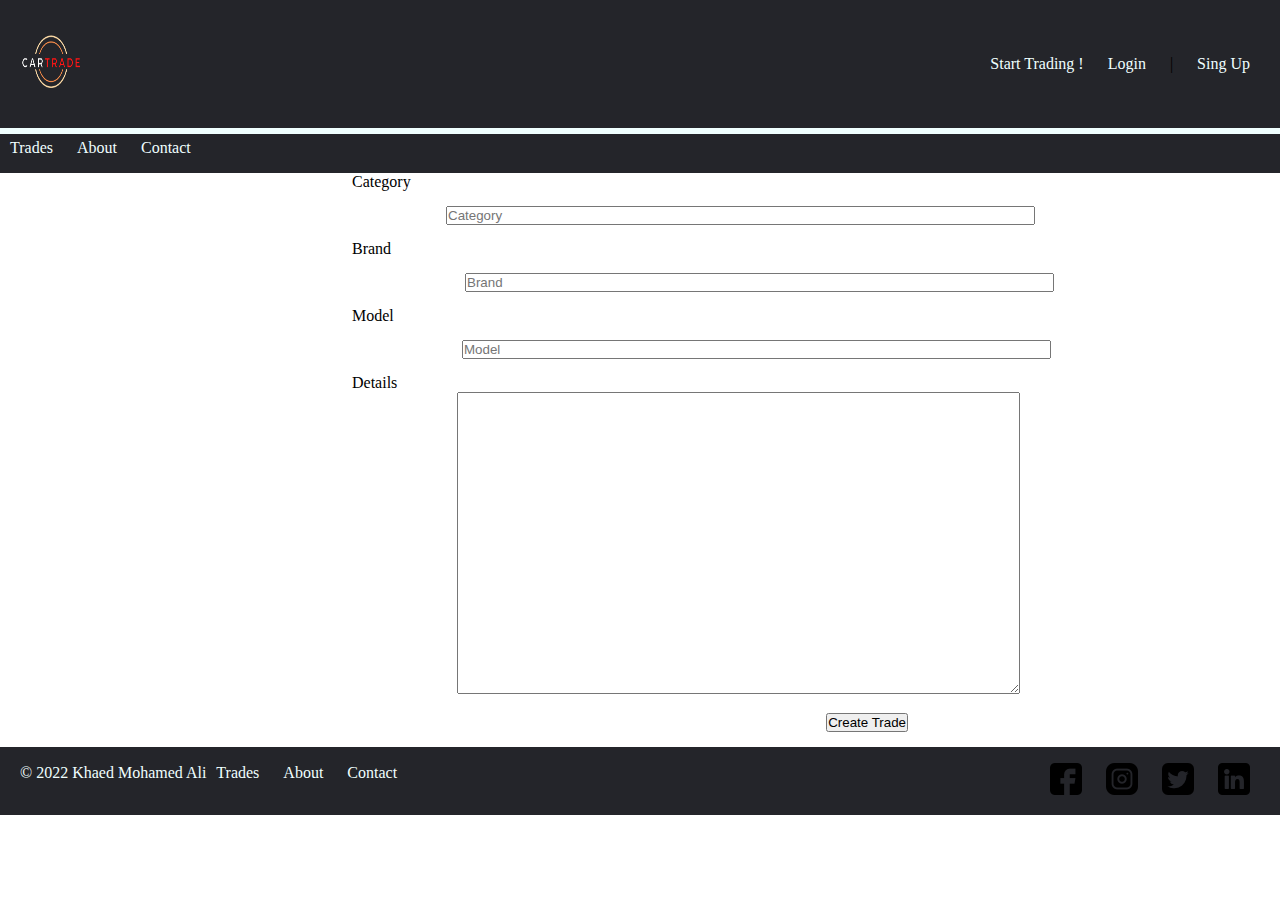
<file: newTrade.html>
<!DOCTYPE html>
<html lang="en">
<head>
    <meta charset="UTF-8">
    <meta http-equiv="X-UA-Compatible" content="IE=edge">
    <meta name="viewport" content="width=device-width, initial-scale=1.0">
    <link rel="stylesheet" href="css/style.css">
    <title>New Trade</title>
</head>
<body>
    <header >
       <a href="index.html"><img class= "logo" src="images/logo.png" alt="logo" width="64" height="64"></a>
        <nav class="side_nav">
        <ul>
            <li><a href="#">Start Trading !</a></li>
            <li><a href="#">Login</a></li>
            <li>|</li>
            <li><a href="#">Sing Up</a></li>
            
        </ul>
        </nav>
    </header>
    <nav class="gen_nav">
        <hr>
        <ul>
            <li><a href="trades.html">Trades</a></li>
            <li><a href="#">About</a></li>
            <li><a href="#">Contact</a></li>
        </ul>
    </nav>
    <body>
        <form action="POST" style=" width: 45%; margin-right: auto; margin-left: auto; ">
            <label >Category</label>
            <input type="text" name="Category" placeholder="Category" size="71 px" id="category"><br>
            <label >Brand</label>
            <input type="text" name="Brand" placeholder="Brand" size="71 px" id="brand" ><br>
            <label >Model</label>
            <input type="text" name="Model" placeholder="Model" size="71 px" id="model"><br>
            <label >Details</label>
            <textarea name="Description" cols="68" rows="20" id="details"></textarea><br>
            <div style="text-align: right;">
            <input type="submit" name="Submit" value="Create Trade" >
        </div>
        </form>
    </body>

    <footer>
        <section>
            <nav id="footer" class="gen_nav">
            <p>&copy; 2022 Khaed Mohamed Ali</p>
            <ul>
                <li><a href="trades.html">Trades</a></li>
                <li><a href="#">About</a></li>
                <li><a href="#">Contact</a></li>
            </ul>
            </nav>
        </section>
        <section>
            <img src="images/icons/facebook.png">
            <img src="images/icons/instagram.png">
            <img src="images/icons/twitter-sign.png">
            <img src="images/icons/linkedin.png">
        </section>
        
    </footer>
</body>
</html>
</file>
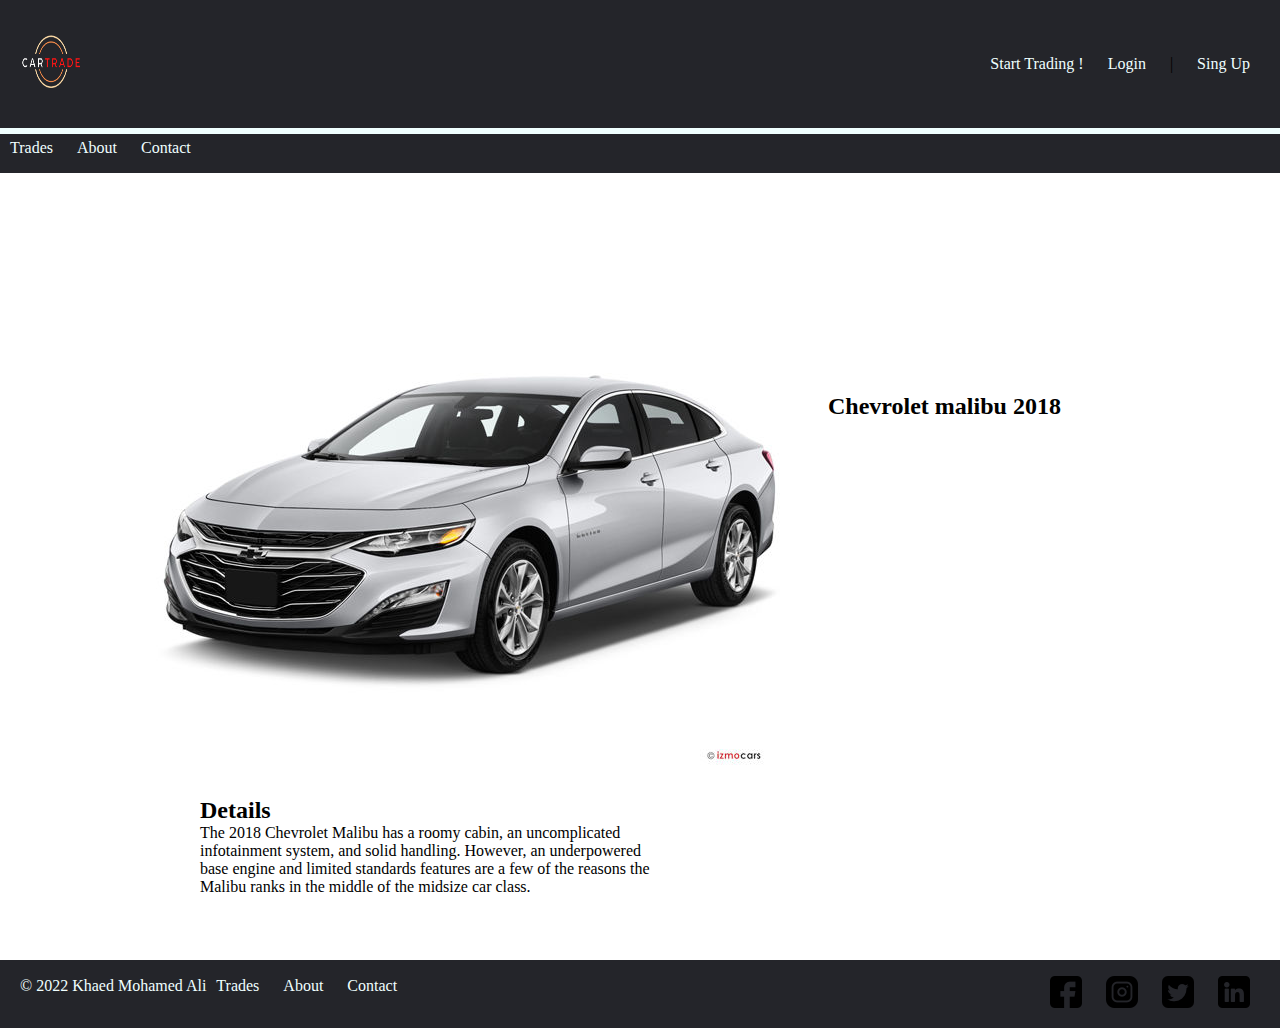
<file: trade.html>
<!DOCTYPE html>
<html lang="en">
<head>
    <meta charset="UTF-8">
    <meta http-equiv="X-UA-Compatible" content="IE=edge">
    <meta name="viewport" content="width=device-width, initial-scale=1.0">
    <link rel="stylesheet" href="css/style.css">
    <title>Trade</title>
</head>
<body>
    <header >
        <a href="index.html"><img class= "logo" src="images/logo.png" alt="logo" width="64" height="64"></a>
        <nav class="side_nav">
        <ul>
            <li><a href="newTrade.html">Start Trading !</a></li>
            <li><a href="#">Login</a></li>
            <li>|</li>
            <li><a href="#">Sing Up</a></li>
            
        </ul>
        </nav>
    </header>
    <nav class="gen_nav">
        <hr>
        <ul>
            <li><a href="trades.html">Trades</a></li>
            <li><a href="index.html">About</a></li>
            <li><a href="index.html">Contact</a></li>
        </ul>
    </nav>
    <body>
        <div class="flexbox-container-trade">
            <div class="flexbox-item flexbox-item-1-trade">
                <img src="images/2019_chevrolet_malibu_angularfront.jpg" alt="Car">
            </div>
            <div class="flexbox-item flexbox-item-2-trade">
                <h2>Chevrolet malibu 2018</h2>
            </div>
        </div>  
        <div class="description"> 
        <h2>Details</h2>
        <p> The 2018 Chevrolet Malibu has a roomy cabin, an uncomplicated 
            infotainment system, and solid handling. However, an underpowered base 
            engine and limited standards features are a few of the reasons the Malibu ranks 
            in the middle of the midsize car class. </p>              
        </div>
    </body>
    <footer>
        <section>
            <nav id="footer" class="gen_nav">
            <p>&copy; 2022 Khaed Mohamed Ali</p>
            <ul>
                <li><a href="trades.html">Trades</a></li>
                <li><a href="#">About</a></li>
                <li><a href="#">Contact</a></li>
            </ul>
            </nav>
        </section>
        <section>
           <a href="#"> <img src="images/icons/facebook.png"></a>
           <a href="#"><img src="images/icons/instagram.png"></a>
           <a href="#"><img src="images/icons/twitter-sign.png"></a>
           <a href="#"><img src="images/icons/linkedin.png"></a>
        </section>
        
    </footer>
</body>
</html>
</file>
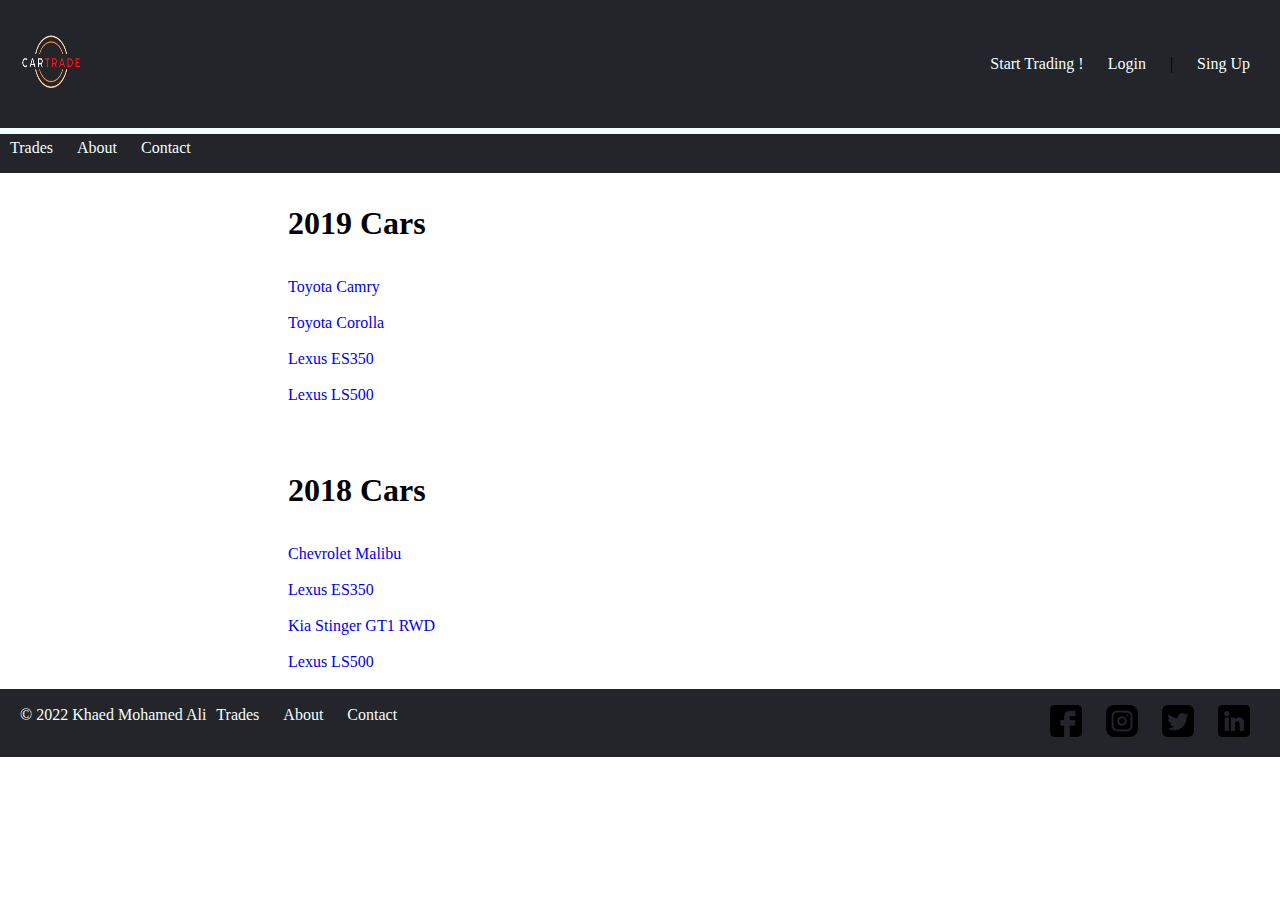
<file: trades.html>
<!DOCTYPE html>
<html lang="en">
<head>
    <meta charset="UTF-8">
    <meta http-equiv="X-UA-Compatible" content="IE=edge">
    <meta name="viewport" content="width=device-width, initial-scale=1.0">
    <title>Trades</title>
    <link rel="stylesheet" href="css/style.css">
</head>
<body>
    <header >
        <a href="index.html"><img class= "logo" src="images/logo.png" alt="logo" width="64" height="64"></a>
        <nav class="side_nav">
        <ul>
            <li><a href="newTrade.html">Start Trading !</a></li>
            <li><a href="#">Login</a></li>
            <li>|</li>
            <li><a href="#">Sing Up</a></li>
            
        </ul>
        </nav>
    </header>
    <nav class="gen_nav">
        <hr>
        <ul>
            <li><a href="#">Trades</a></li>
            <li><a href="#">About</a></li>
            <li><a href="#">Contact</a></li>
        </ul>
    </nav>

    <body>
        <section class="content">
            <h1>2019 Cars</h1><br><br>
           <a href="trade.html"> <p>Toyota Camry</p><br></a>
           <a href="trade.html"><p>Toyota Corolla</p><br></a>
           <a href="trade.html"> <p>Lexus ES350</p><br></a>
           <a href="trade.html"> <p>Lexus LS500</p><br><br></a>              
        </section>
        <section class="content">
            <h1>2018 Cars</h1><br><br>
            <a href="trade.html"> <p>Chevrolet Malibu</p><br></a>
            <a href="trade.html"> <p>Lexus ES350</p><br></a>
            <a href="trade.html"> <p>Kia Stinger GT1 RWD</p><br></a>
            <a href="trade.html">  <p>Lexus LS500</p><br></a>
        </section>
    </body>
    <footer>
        <section>
            <nav id="footer" class="gen_nav">
            <p>&copy; 2022 Khaed Mohamed Ali</p>
            <ul>
                <li><a href="trades.html">Trades</a></li>
                <li><a href="#">About</a></li>
                <li><a href="#">Contact</a></li>
            </ul>
            </nav>
        </section>
        <section>
            <img src="images/icons/facebook.png">
            <img src="images/icons/instagram.png">
            <img src="images/icons/twitter-sign.png">
            <img src="images/icons/linkedin.png">
        </section>
        
    </footer>
</body>
</html>
</file>
<file: css/style.css>
*{
    /* background-color: #24252A; */
    padding:0;
    margin: 0;
    box-sizing: border-box;
}

header{
    background-color: #24252A;
   display: flex;
   justify-content: space-between;
   align-items: center;
   padding: 30px 20px;
}

footer{
    background-color: #24252A;
    display: flex;
    justify-content: space-between;
    align-items: center;
    padding: 0px 20px;

    padding-top: 16px;
    padding-bottom: 16px;
 }

 #footer{
    display: flex;
    /* padding: 0px 20px; */
 }

.logo{
    cursor: pointer;
}

nav{
    background-color: #24252A;
    list-style: none;
}
li,a{
    text-decoration: none;
}

.side_nav li{
    display: inline-block;
    padding: 0px 10px;
}

.side_nav li a{
   transition: all 0.3s ease 0s;
   color: azure;
}
.gen_nav li{
    display: inline-block;
    padding: 0px 10px;

}
.gen_nav{

    padding-bottom: 16px;
 }
.gen_nav li a{
    transition: all 0.3s ease 0s;
    color: azure;
 }
 li a:hover{
        color: rgb(121, 248, 248);
 }

 footer section img{
    padding-left: 10px;
    padding-right: 10px;
 }

 .flexbox-container{

    display: flex;

 }


.flexbox-item{
    padding-top: 100px;
    margin: 20px;
    /* border: 3px solid #333; */
    /* background-color: #dfdfdf; */
}

.flexbox-item-1{
     padding-top: 200px;
    min-height: 460px;
    /* min-width: 640px; */
}

.flexbox-item-2{
    /* min-width: 640px;; */
    min-height: 460px;
}

hr{
    margin-bottom: 5px;
    border:  azure solid;
    min-height: 2px;
    width: auto;
}

footer nav p{
    color: azure;
}

.content{
    /* background-color: aquamarine; */
    /* height: 460px; */
     /* border: 3px solid #333; */
     margin-left: auto;
     margin-right: auto;
     /* margin-top: 32px;
     margin-bottom: 32px; */
    width: 60%;
    padding-left: 32px;
    padding-top: 32px;

}
.flexbox-container-trade{
    display: flex;
    width: 80%;
    margin-left: auto;
    margin-right: auto;
}

.flexbox-item-2-trade{
    padding-top: 200px;
   min-height: 460px;
   /* min-width: 640px; */
}
.flexbox-item-2-trade img{
   width: 100px;
   height: 100px;
}
.description{
   width: 650px;
   padding-left: 200px;
   margin-bottom: 64px;
   /* min-width: 640px; */
}

input {
    
    margin: 15px 20px;
}

#brand{
    margin-left: 113px;
}

#model{
    margin-left: 110px;
}
#category{
    margin-left: 94px;
}

#details{
     margin-left: 105px;
     padding-right: 0px;
}
</file>
